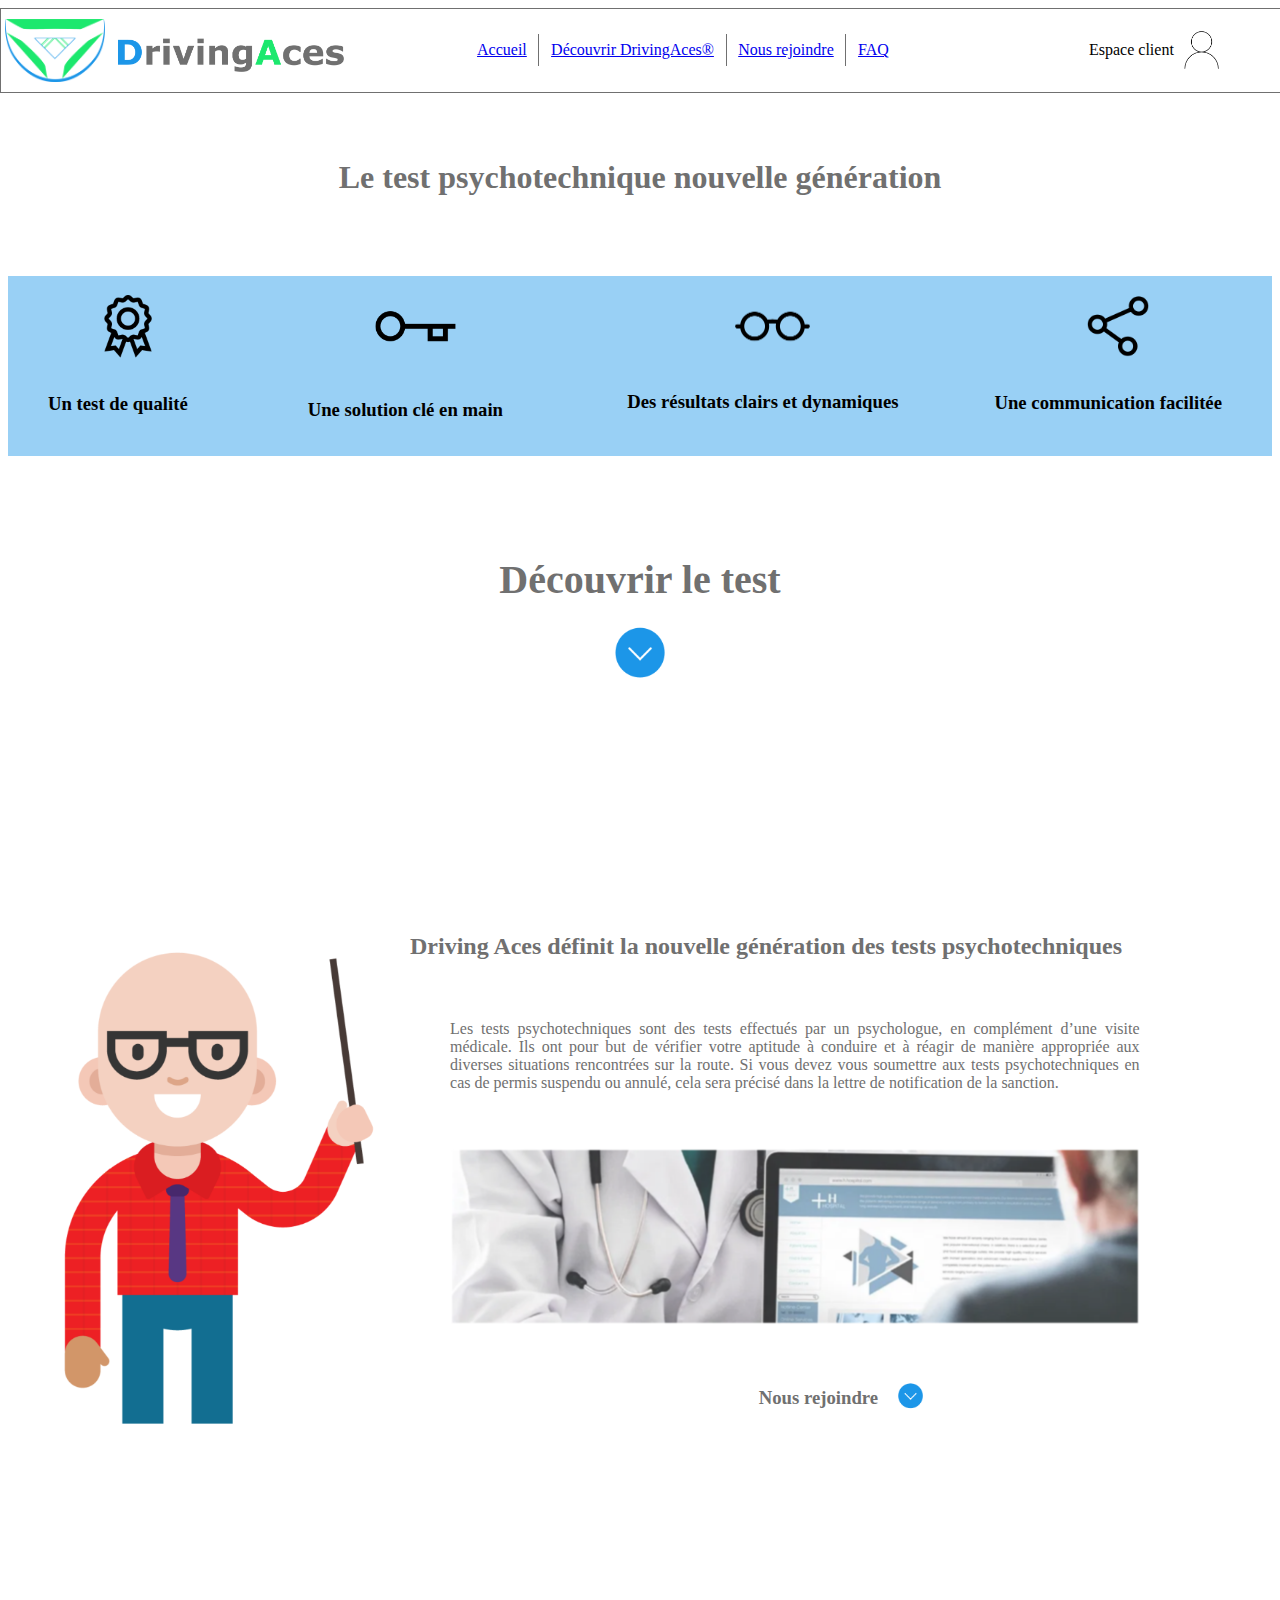
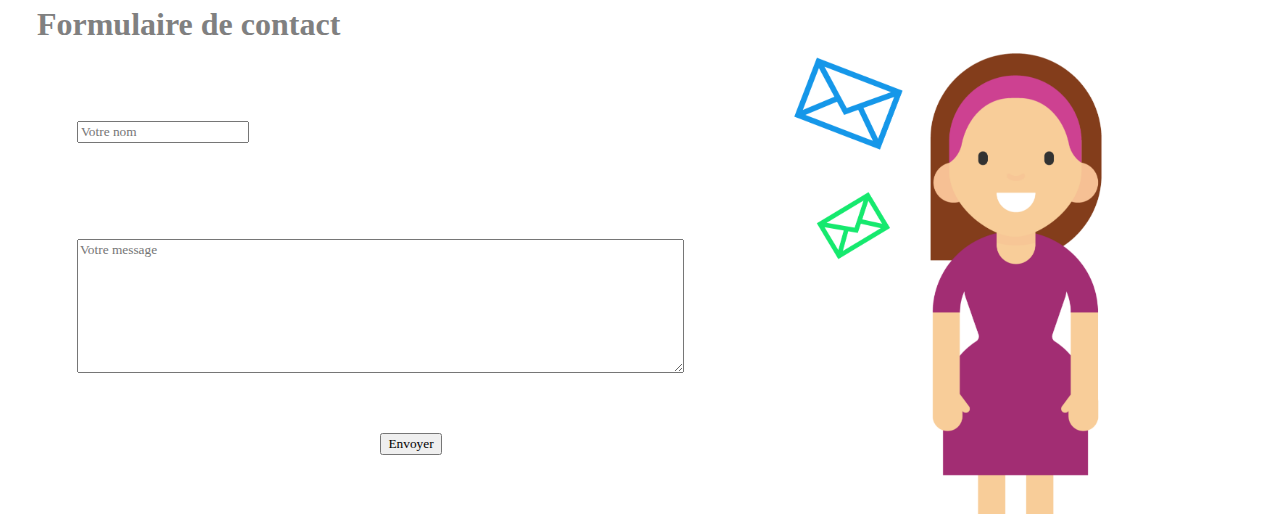
<file: index.html>
<!DOCTYPE html>
<html lang="fr" dir="ltr">

<head>
  <meta charset="utf-8">
  <title>Page d'accueil</title>
  <link rel="stylesheet" href="stylesheets/style_header.css">
  <link rel="stylesheet" href="stylesheets/style_accueil.css">
</head>


<body>
  <header>
    <div id="logo">
      <img src="img/logo_produit.png" alt="Logo Produit" width="100px">
      <img class="padding_menu" src="img/DrivingAces.png" alt="DrivingAces" width="230px">
    </div>


    <nav>
      <ul>
        <li><a href="#page_accueil">Accueil</a></li>
        <img src="img/Ligne 1.png" alt="ligne">
        <li><a href="#link_presentation">Découvrir DrivingAces®</a></li>
        <img src="img/Ligne 1.png" alt="ligne">
        <li><a href="#link_formulaire">Nous rejoindre</a></li>
        <img src="img/Ligne 1.png" alt="ligne">
        <li><a href="FAQ.html">FAQ</a></li>
      </ul>
    </nav>


    <div id="espace_client">
      Espace client
      <img class="padding_menu" src="img/user@2x.png" alt="icone_user" width="35px">
    </div>

  </header>

  <section id="page_accueil">
    <h1>Le test psychotechnique nouvelle génération</h1>

    <div class="bandeau">
      <ul>
        <li>
          <img src="img/award@2x.png" alt="icone_award" width="30%">
          <h3>Un test de qualité</h3>
        </li>
        <li>
          <img src="img/key@2x.png" alt="icone_key" width="30%">
          <h3>Une solution clé en main</h3>
        </li>
        <li>
          <img src="img/glasses@2x.png" alt="icone_glasses" width="25%">
          <h3>Des résultats clairs et dynamiques</h3>
        </li>
        <li>
          <img src="img/share@2x.png" alt="icone_share" width="25%">
          <h3>Une communication facilitée</h3>
        </li>
      </ul>
    </div>

    <h1 id="test">Découvrir le test</h1>
    <a href="#link_presentation"><img src="img/suivant@2x.png" alt="icone_suivant" height="80px"></a>
  </section>

  <div id="link_presentation" class="separation">

  </div>

  <section id="presentation">
    <div class="">
      <img class="personnage" src="img/personnage3@2x.png" alt="personnage3">
    </div>

    <div class="texte">
      <h2>Driving Aces définit la nouvelle génération des tests psychotechniques</h2>
      <p>
        Les tests psychotechniques sont des tests effectués par un psychologue, en complément d’une visite médicale. Ils ont pour but de vérifier votre aptitude à conduire et à réagir de manière appropriée aux diverses situations rencontrées sur la
        route. Si vous devez vous soumettre aux tests psychotechniques en cas de permis suspendu ou annulé, cela sera précisé dans la lettre de notification de la sanction.

      </p>
      <img id="discover" src="img/img_decouvrir@2x.png" alt="image_decouvrir">
      <div class="nous_rejoindre">
        <h3>Nous rejoindre</h3>
        <a href="#link_formulaire"><img src="img/suivant@2x.png" alt="icone_suivant_2" height="40px"></a>
      </div>
    </div>
  </section>

  <div id="link_formulaire" class="separation">

  </div>

  <section id="formulaire">
    <div class="colonne">
      <h1 class="formulaire">Formulaire de contact</h1>
      <form class="" action="php/traitement.php" method="post">
        <p><input type="text" name="nom" value="" placeholder="Votre nom" required></p>
        <p><textarea name="message" rows="8" cols="80" placeholder="Votre message" required></textarea> </p>
        <input id="envoyer" type="submit" name="Envoyer" value="Envoyer">
      </form>
    </div>
    <div class="">
      <img class="personnage" src="img/personnage_formulaire@2x.png" alt="personnage_formulaire">
    </div>


  </section>

  </section>

  <div id="">

  </div>


</body>

</html>
</file>
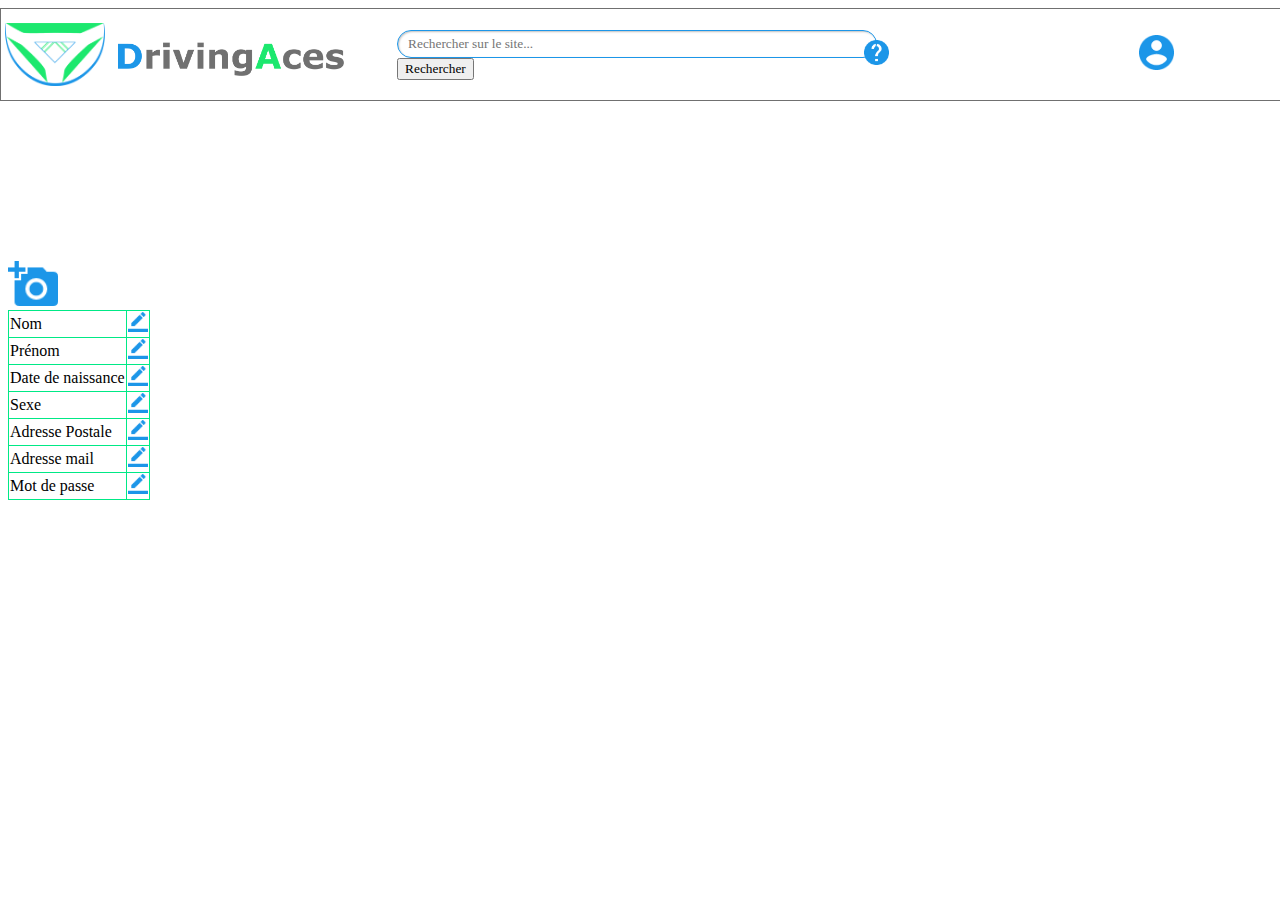
<file: espaceclient.html>
<!DOCTYPE html>
<html lang="en" dir="ltr">
<head>
  <meta charset="utf-8">
  <title>Mon profil</title>
  <link rel="stylesheet" href="stylesheets/style_header.css">
  <link rel="stylesheet" href="stylesheets/style_accueil.css">
  <link rel="stylesheet" href="stylesheets/style_profil.css">

</head>
<body>
  <header>
    <div id="logo">
      <img src="img/logo_produit.png" alt="Logo Produit" width="100px">
      <img class="padding_menu" src="img/DrivingAces.png" alt="DrivingAces" width="230px">
    </div>


    <div id="searchbar">
      <input type="search" placeholder="Rechercher sur le site..."/>
      <input id="search-btn" type="submit" value="Rechercher" />
    </div>
    <div class="help">
      <img src="img/help.png" alt="Help" width="25px">
    </div>


    <div id="espace_client">
        <nav>
          <ul>
            <li> <img class="padding_menu" src="img/account.png" alt="icone_user" width="35px">
              <ul class=menu>
                <li>Mon profil</li>
                <li>Mes tests</li>
                <li>Service client</li>
                <li>Devenir administrateur</li>
              </ul>
            </li>
          </ul>


      </nav>

    </div>

  </header>
  <section>
    <div id="photoprofil">
      <img class="photo_profil" src="img/add_a_photo.png" alt="icone_pp" width="50px">
    </div>

    <div id="tableau">
      <table>
        <tr>
          <td>Nom</td>
          <td> <img class="modif" src="img/change.png" alt="icone_modif" width="20px"> </td>
        </tr>
        <tr>
          <td>Prénom</td>
          <td> <img class="modif" src="img/change.png" alt="icone_modif" width="20px"> </td>
        </tr>
        <tr>
          <td>Date de naissance</td>
          <td> <img class="modif" src="img/change.png" alt="icone_modif" width="20px"> </td>
        </tr>
        <tr>
          <td>Sexe</td>
          <td> <img class="modif" src="img/change.png" alt="icone_modif" width="20px"> </td>
        </tr>
        <tr>
          <td>Adresse Postale</td>
          <td> <img class="modif" src="img/change.png" alt="icone_modif" width="20px"> </td>
        </tr>
        <tr>
          <td>Adresse mail</td>
          <td> <img class="modif" src="img/change.png" alt="icone_modif" width="20px"> </td>
        </tr>
        <tr>
          <td>Mot de passe</td>
          <td> <img class="modif" src="img/change.png" alt="icone_modif" width="20px"> </td>
        </tr>

      </table>
    </div>

  </section>

</body>
</html>
</file>
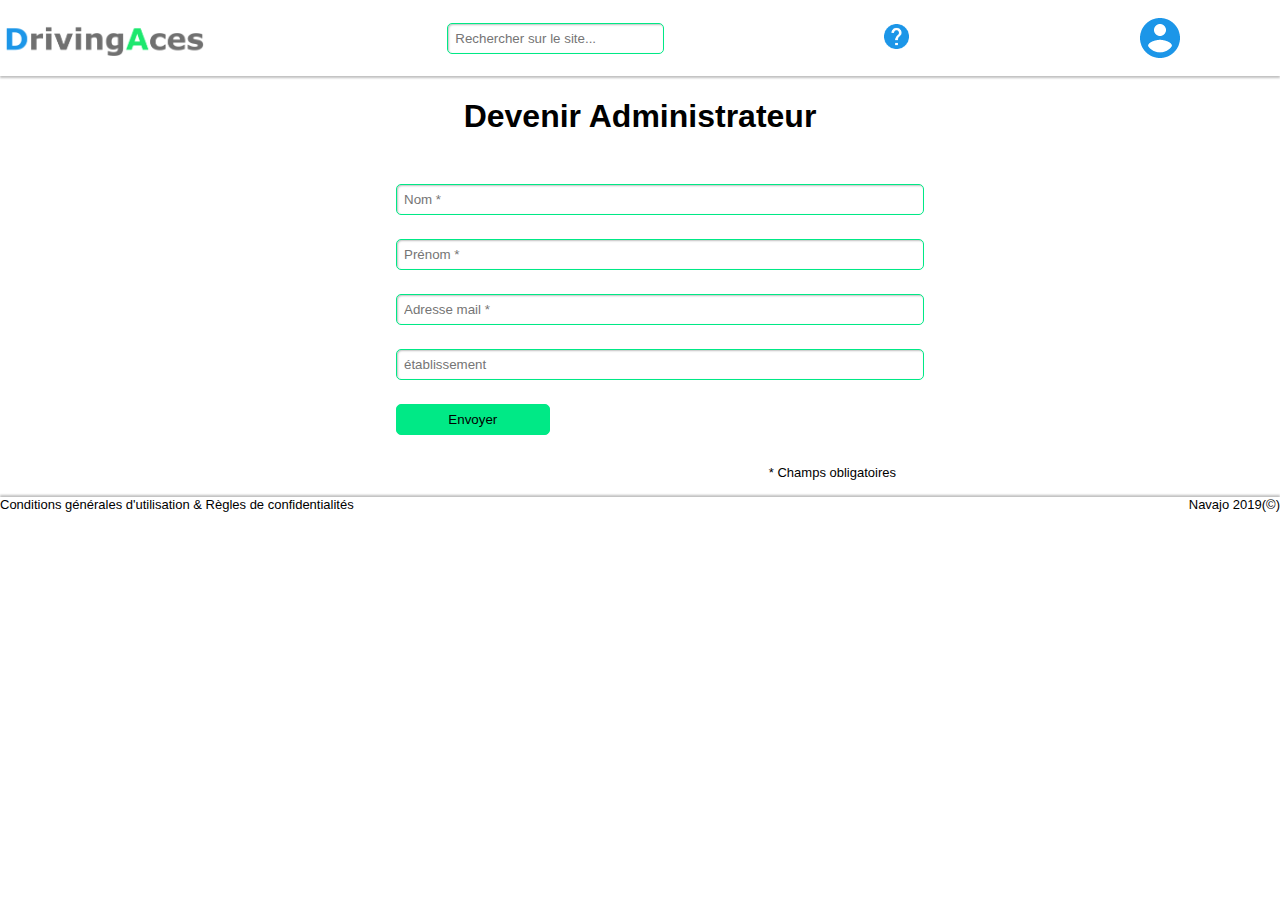
<file: view/Admin.html>
<!DOCTYPE html>
<html lang="fr" dir="ltr">
  <head>
    <meta charset="utf-8">
    <title>Devenir Administrateur</title>
    <link rel="stylesheet" href="stylesheets/style_Admin.css">
    <link rel="stylesheet" href="stylesheets/style_header.css">

  </head>
  <body>
    <header>
      <div id="logo" >
        <img src="img/DrivingAces.png" alt="DrivingAces" width="200">
      </div>

      <div id="searchbar">
        <input type="search" placeholder="Rechercher sur le site..."/>
      </div>

      <div id="help">
        <a href="FAQ.html"><img src="img/help.png" alt="help" width="25px" title="Besoin d'aide ? FAQ"></a>
      </div>

      <div id=profil>
        <img src="img/account.png" alt="profil">
      </div>
    </header>

    <h1>Devenir Administrateur</h1>

    <section>
      <form action="send_email.php" method="post">

        <p class="marge">
            <input type="text" id="nom" name="nom" placeholder="Nom *" />
            <input type="text" id="prénom" name="nom" placeholder="Prénom *"/>
            <input type="text" id="email" name="email" placeholder="Adresse mail *"/>
            <input type="text" id="établissement" name="établissement" placeholder="établissement" />
            <input type="submit" name="envoye" value="Envoyer" />
            <font size="2"> <p style="text-align: right"> * Champs obligatoires </p> </font>
        </p>
      </form>
    </section>

    <footer>
      <a href="GCU.html"> Conditions générales d'utilisation & Règles de confidentialités </a>
      Navajo 2019(©)
    </footer>

  </body>
</html>
</file>
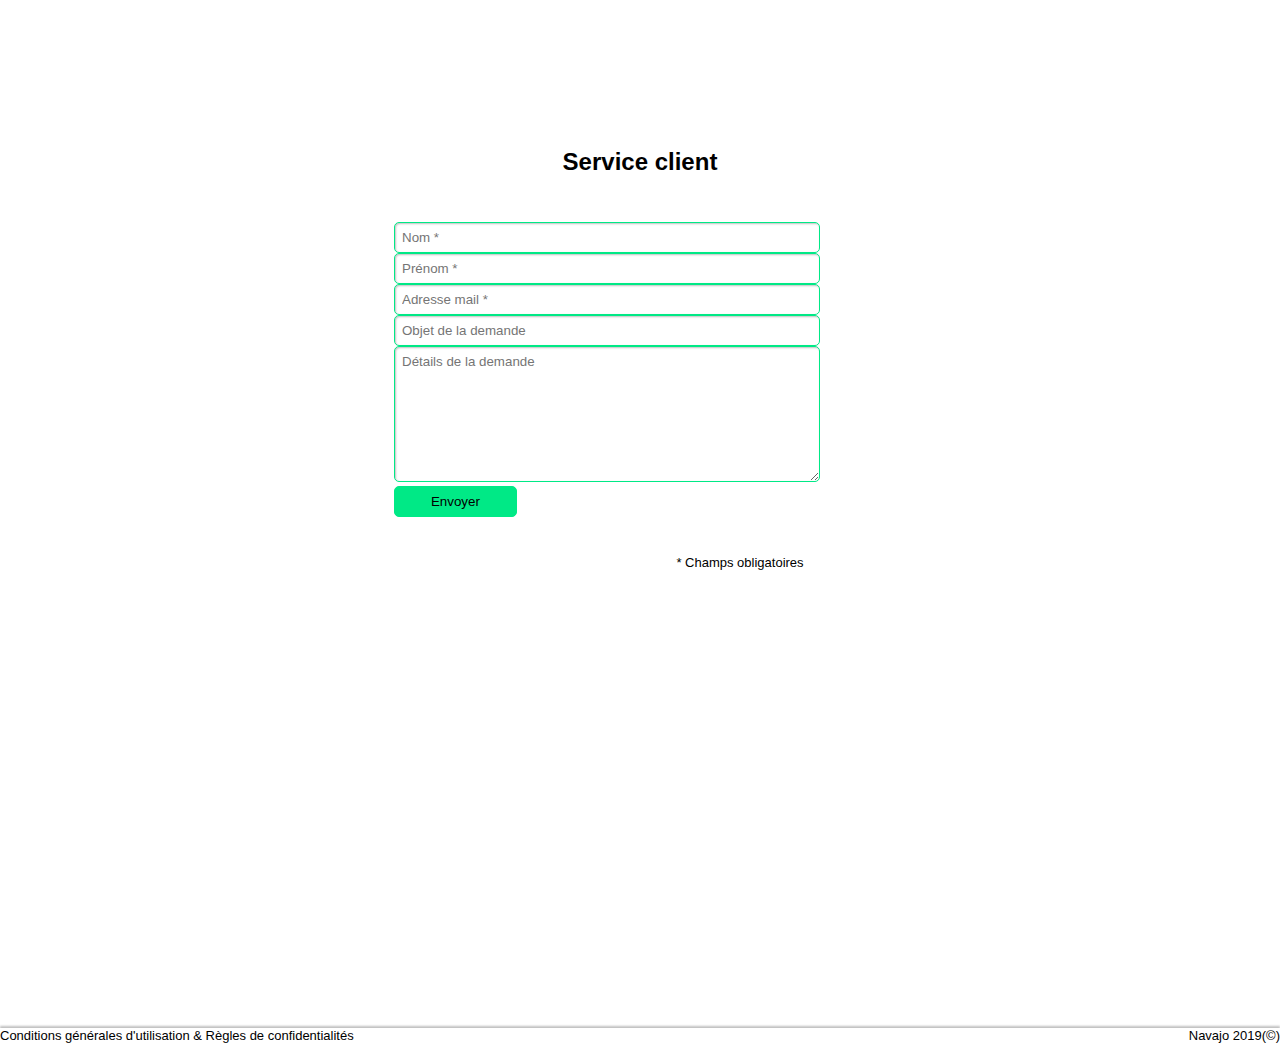
<file: view/Service_client.html>
<!DOCTYPE html>
<html lang="en" dir="ltr">
  <head>
    <meta charset="utf-8">
    <title>Service Client</title>
    <link rel="stylesheet" href="stylesheets/style_header.css">
    <link rel="stylesheet" href="stylesheets/style_accueil.css">
    <link rel="stylesheet" href="stylesheets/style_service_client.css">
  </head>
  <body>

<?php require './view/header_user.php'?>

    <section>
      <h2>Service client</h2>
      <form action="send_email.php" method="post">

        <p class="marge">
            <input type="text" id="nom" name="nom" placeholder="Nom *" />
            <input type="text" id="prénom" name="nom" placeholder="Prénom *"/>
            <input type="text" id="email" name="email" placeholder="Adresse mail *"/>
            <input type="text" id="sujet" name="sujet" placeholder="Objet de la demande" />
            <textarea id="message" name="message" cols="40" rows="8" placeholder="Détails de la demande"></textarea>
            <input type="submit" name="envoye" value="Envoyer" />
            <font size="2"> <p style="text-align: right"> * Champs obligatoires </p> </font>
        </p>
      </form>
    </section>
    <footer>
      <a href="GCU.html"> Conditions générales d'utilisation & Règles de confidentialités </a>
      Navajo 2019(©)
    </footer>
  </body>
</html>
</file>
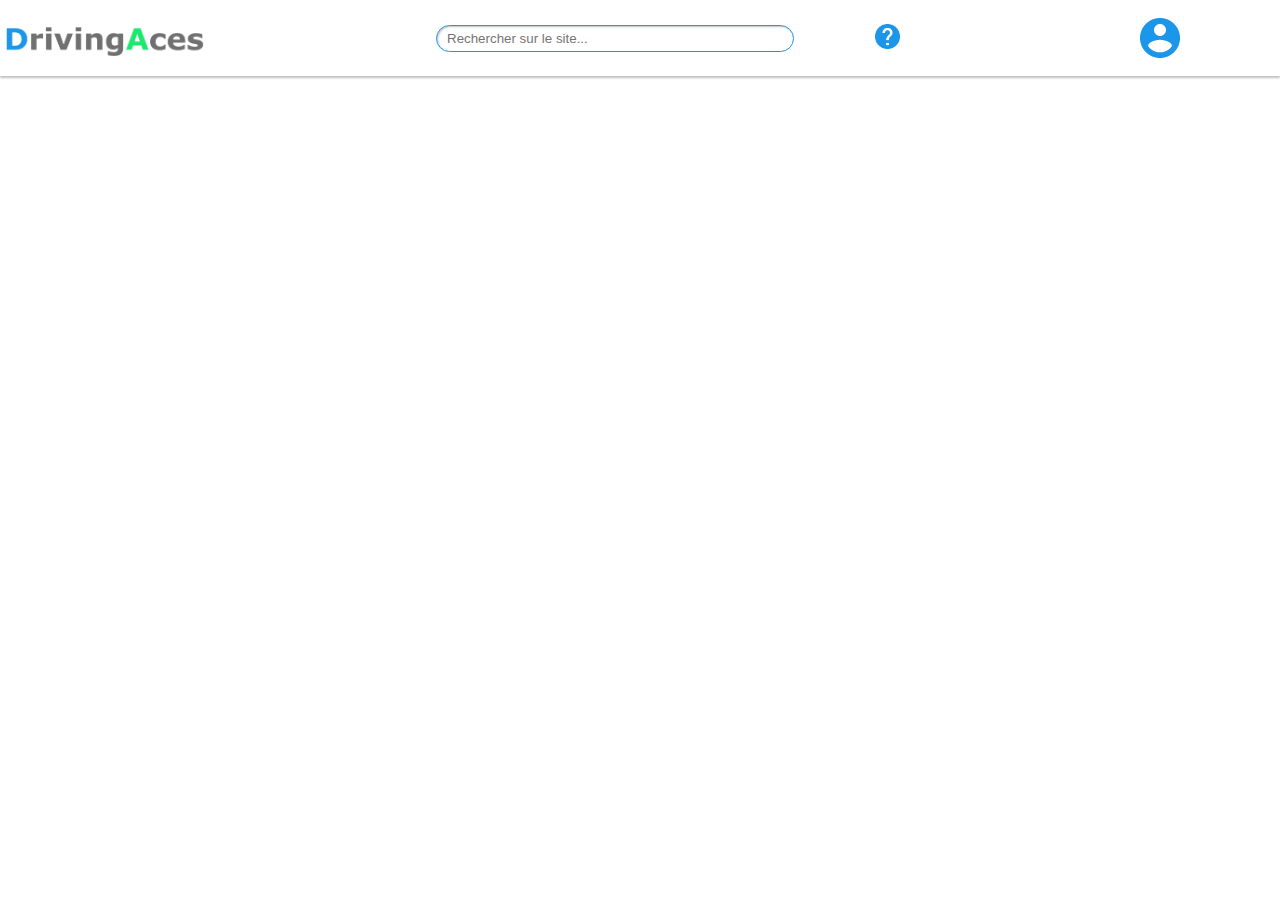
<file: php/www/view/Admin.html>
<!DOCTYPE html>
<html lang="fr" dir="ltr">
  <head>
    <meta charset="utf-8">
    <title>Devenir Administrateur</title>
    <link rel="stylesheet" href="stylesheets/style_Admin.css">
    <link rel="stylesheet" href="stylesheets/style_header.css">

  </head>
  <body>
    <header>
      <div id="logo" >
        <img src="img/DrivingAces.png" alt="DrivingAces" width="200">
      </div>

      <div id="searchbar">
        <input type="search" placeholder="Rechercher sur le site..."/>
      </div>

      <div id="help">
        <a href="FAQ.html"><img src="img/help.png" alt="help" width="25px" title="Besoin d'aide ? FAQ"></a>
      </div>

      <div id=profil>
        <img src="img/account.png" alt="profil">
      </div>

      </div>
    </header>
  </body>
</html>
</file>
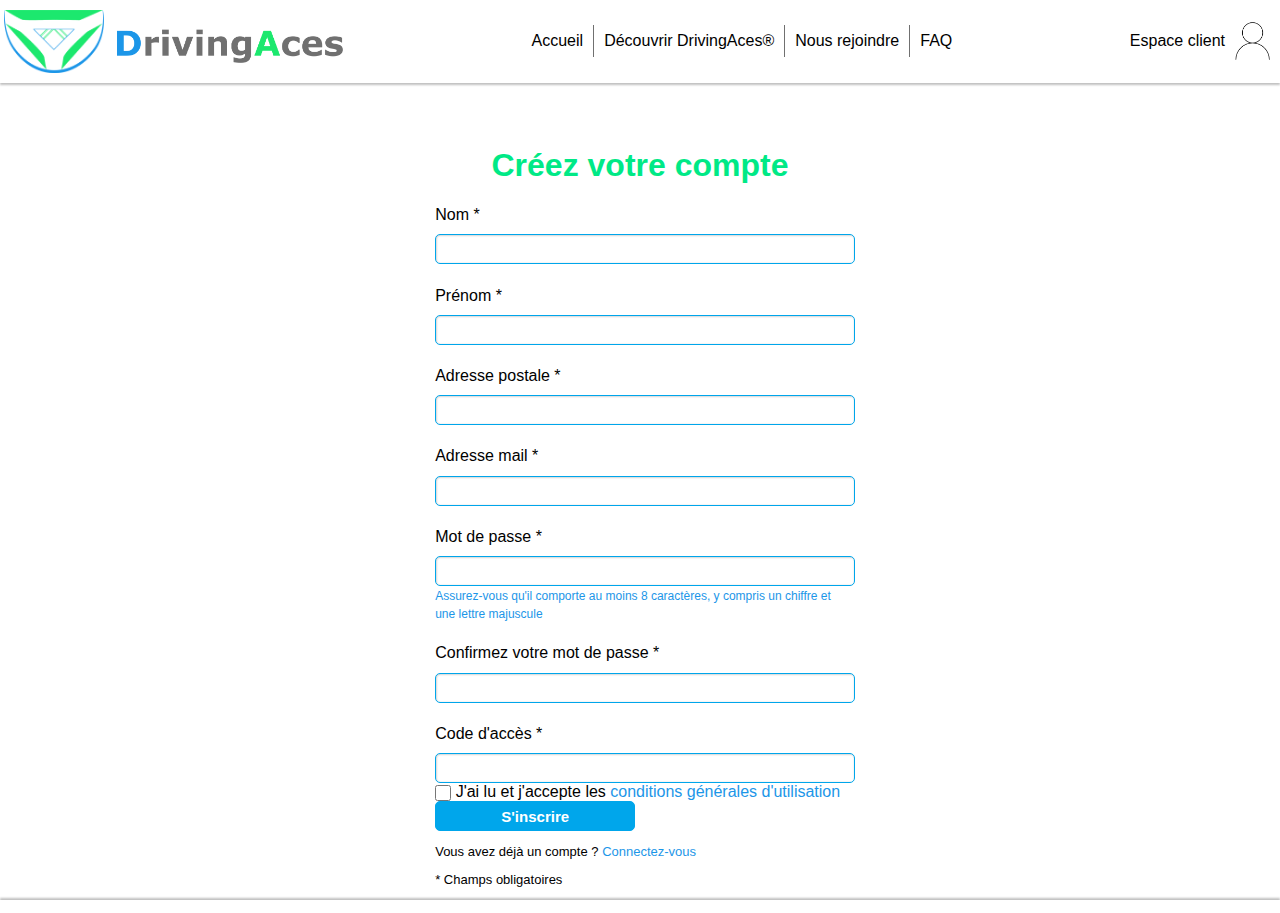
<file: php/www/view/Inscription.html>
<!DOCTYPE html>
<html lang="en" dir="ltr">

<head>
  <meta charset="utf-8">
  <title>Inscription</title>
  <link rel="stylesheet" href="/view/stylesheets/style_inscription.css">
  <link rel="stylesheet" href="/view/stylesheets/style_header.css">

</head>

<body>
  <header>
    <div id="logo">
      <img src="/img/logo_produit.png" alt="Logo Produit" width="100px">
      <img class="padding_menu" src="/img/DrivingAces.png" alt="DrivingAces" width="230px">
    </div>


    <nav>
      <ul>
        <li><a href="#page_accueil">Accueil</a></li>
        <img src="/img/Ligne 1.png" alt="ligne">
        <li>Découvrir DrivingAces®</li>
        <img src="/img/Ligne 1.png" alt="ligne">
        <li>Nous rejoindre</li>
        <img src="/img/Ligne 1.png" alt="ligne">
        <li>FAQ</li>
      </ul>
    </nav>


    <div id="espace_client">
      Espace client
      <img class="padding_menu" src="/img/user@2x.png" alt="icone_user" width="35px">
    </div>

  </header>

  <section>
    <h1> Créez votre compte </h1>

    <form method="post" action="/index.php/user/inscription">

      <label for="name">Nom *</label>
      <input type="text" name="name" id="name" autofocus required />

      <label for="first_name">Prénom *</label>
      <input type="text" name="first_name" id="first_name" required />

      <label for="adress">Adresse postale *</label>
      <input type="text" name="adress" id="adress" required />

      <label for="mail">Adresse mail *</label>
      <input type="email" name="mail" id="mail" required />

      <label for="password">Mot de passe *</label>
      <input type="password" name="password" id="password" required /></br>
      <span class="remarque">Assurez-vous qu'il comporte au moins 8 caractères, y compris un chiffre et une lettre majuscule</span>

      <label for="password_check">Confirmez votre mot de passe *</label>
      <input type="password" name="password_check" id="password_check" required />

      <label for="access_code">Code d'accès *</label>
      <input type="text" name="access_code" id="access_code" required /></br>

      <input type="checkbox" name="conditions" id="conditions" required />
      <label for="conditions" class=inline>J'ai lu et j'accepte les <a href="GCU.html">conditions générales d'utilisation</a> </label>

      <input type="submit" value="S'inscrire" /></br>


      <font size=2>
        <p> Vous avez déjà un compte ? <a href="Connexion.html">Connectez-vous</a> </p>

        <p> * Champs obligatoires </p>
      </font>


    </form>
  </section>
  <footer>
  </footer>

</body>

</html>
</file>
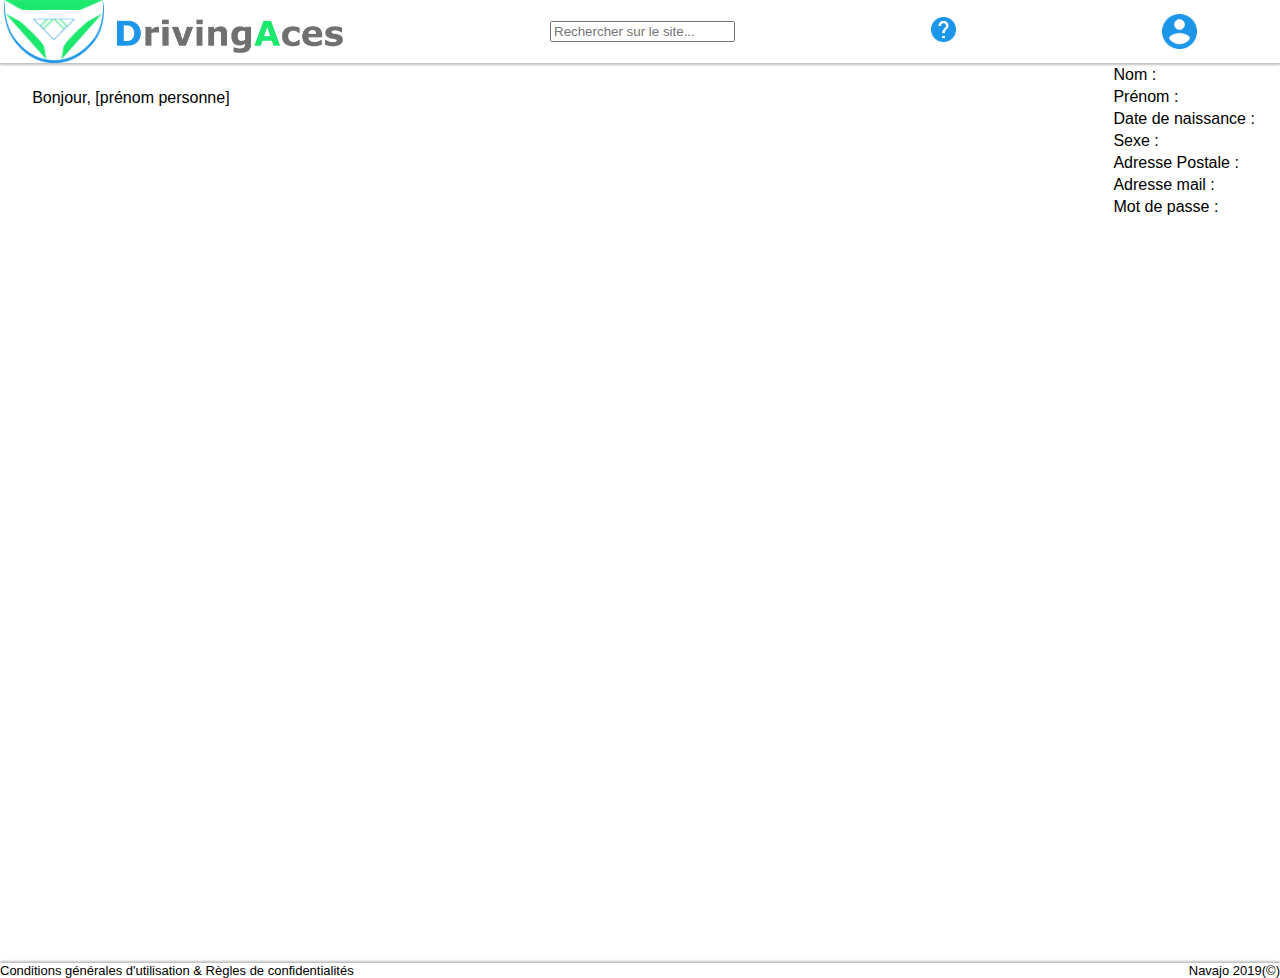
<file: php/www/view/Profil.html>
<!DOCTYPE html>
<html lang="en" dir="ltr">
<head>
  <meta charset="utf-8">
  <title>Mon profil</title>
  <link rel="stylesheet" href="/view/stylesheets/style_header.css">
  <link rel="stylesheet" href="/view/stylesheets/style_accueil.css">
  <link rel="stylesheet" href="/view/stylesheets/style_profil.css">

</head>
<body>
  <header>
    <div id="logo">
    <img src="/view/img/logo_produit.png" alt="Logo Produit" width="100px">
      <img class="padding_menu" src="/view/img/DrivingAces.png" alt="DrivingAces" width="230px">
    </div>


    <div id="searchbar">
      <input type="search" placeholder="Rechercher sur le site..."/>
    </div>
    <div class="help">
      <a href="FAQ.html"><img src="/view/img/help.png" alt="Help" width="25px" title="Besoin d'aide ? FAQ"></a>
    </div>


    <div id="profil">
     <img class="padding_menu" src="/view/img/account.png" alt="icone_user" width="35px">
    </div>

  </header>
  <section>
    <p>Bonjour, [prénom personne]</p>

    <div id="tableau">
      <table>
        <tr>
          <td>Nom :</td>

        </tr>
        <tr>
          <td>Prénom :</td>
        </tr>
        <tr>
          <td>Date de naissance :</td>
        </tr>
        <tr>
          <td>Sexe :</td>
        </tr>
        <tr>
          <td>Adresse Postale :</td>
        </tr>
        <tr>
          <td>Adresse mail :</td>
        </tr>
        <tr>
          <td>Mot de passe :</td>

        </tr>

      </table>
    </div>

  </section>
  <footer>
    <a href="GCU.html"> Conditions générales d'utilisation & Règles de confidentialités </a>
    Navajo 2019(©)
  </footer>

</body>
</html>
</file>
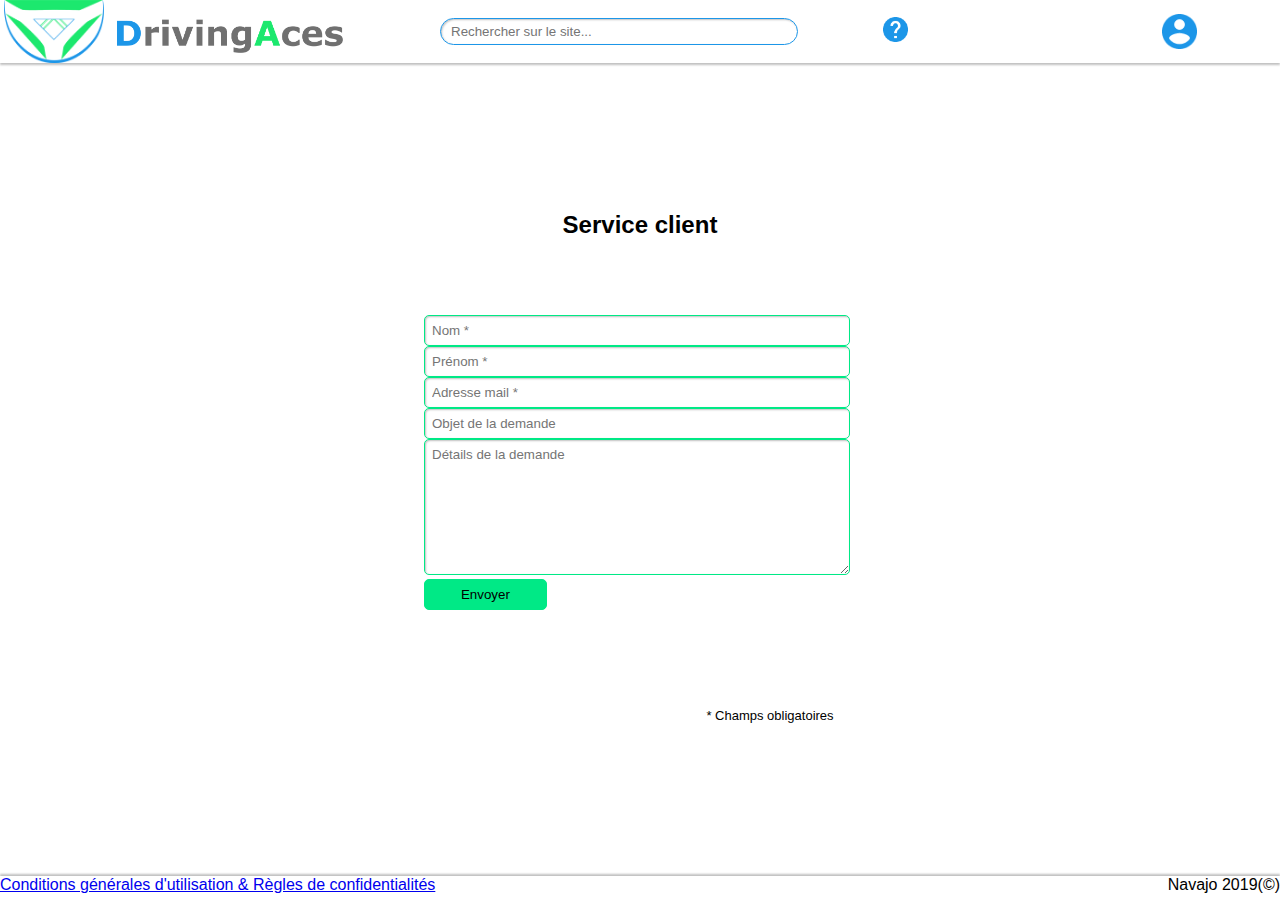
<file: php/www/view/Service_client.html>
<!DOCTYPE html>
<html lang="en" dir="ltr">
  <head>
    <meta charset="utf-8">
    <title>Service Client</title>
    <link rel="stylesheet" href="stylesheets/style_header.css">
    <link rel="stylesheet" href="stylesheets/style_accueil.css">
    <link rel="stylesheet" href="stylesheets/style_service_client.css">
  </head>
  <body>
    <header>
      <div id="logo">
      <img src="img/logo_produit.png" alt="Logo Produit" width="100px">
        <img class="padding_menu" src="img/DrivingAces.png" alt="DrivingAces" width="230px">
      </div>


      <div id="searchbar">
        <input type="search" placeholder="Rechercher sur le site..."/>
      </div>
      <div class="help">
        <a href="FAQ.html"><img src="img/help.png" alt="Help" width="25px" title="Besoin d'aide ? FAQ"></a>
      </div>


      <div id="profil">
       <img class="padding_menu" src="img/account.png" alt="icone_user" width="35px">
      </div>

    </header>

    <section>
      <h2>Service client</h2>
      <form action="send_email.php" method="post">

        <p class="marge">
            <input type="text" id="nom" name="nom" placeholder="Nom *" />
            <input type="text" id="prénom" name="nom" placeholder="Prénom *"/>
            <input type="text" id="email" name="email" placeholder="Adresse mail *"/>
            <input type="text" id="sujet" name="sujet" placeholder="Objet de la demande" />
            <textarea id="message" name="message" cols="40" rows="8" placeholder="Détails de la demande"></textarea>
            <input type="submit" name="envoye" value="Envoyer" />
            <font size="2"> <p style="text-align: right"> * Champs obligatoires </p> </font>
        </p>
      </form>
    </section>
    <footer>
      <a href="GCU.html"> Conditions générales d'utilisation & Règles de confidentialités </a>
      Navajo 2019(©)
    </footer>
  </body>
</html>
</file>
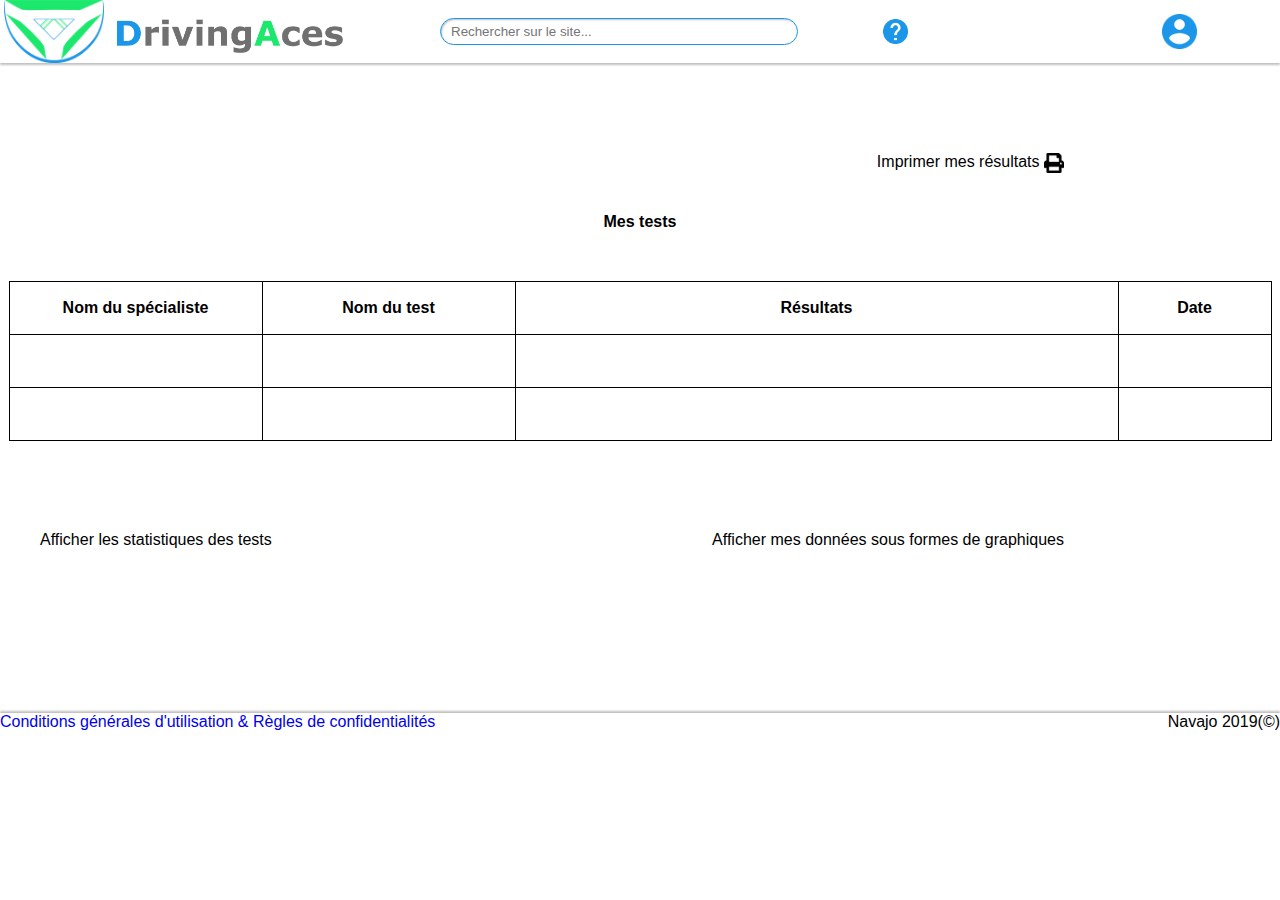
<file: php/www/view/Tests.html>
<!DOCTYPE html>
<html lang="en" dir="ltr">
<head>
  <meta charset="utf-8">
  <title>Mes tests</title>
  <link rel="stylesheet" href="stylesheets/style_header.css">
  <link rel="stylesheet" href="stylesheets/style_accueil.css">
  <link rel="stylesheet" href="stylesheets/style_test.css">

</head>
<body>
  <header>
    <div id="logo">
    <img src="img/logo_produit.png" alt="Logo Produit" width="100px">
      <img class="padding_menu" src="img/DrivingAces.png" alt="DrivingAces" width="230px">
    </div>


    <div id="searchbar">
      <input type="search" placeholder="Rechercher sur le site..."/>
    </div>
    <div class="help">
      <a href="FAQ.html"><img src="img/help.png" alt="Help" width="25px" title="Besoin d'aide ? FAQ"></a>
    </div>


    <div id="profil">
     <a href="Profil.html"><img class="padding_menu" src="img/account.png" alt="icone_user" width="35px"></a>
    </div>

  </header>
  <section>
    <p> Imprimer mes résultats <img src="img/print.png" alt="Print" width="20px" title="Imprimer"> </p>

    <table>
      <caption> Mes tests </caption>
      <tr>
        <th width="250px">Nom du spécialiste </th>
        <th width="250px">Nom du test </th>
        <th width="600px">Résultats </th>
        <th width="150px">Date </th>
      </tr>
      <tr>
        <td></td>
        <td></td>
        <td></td>
        <td></td>
      </tr>
      <tr>
        <td></td>
        <td></td>
        <td></td>
        <td></td>
      </tr>

    </table>
    <p>
      <font style="float:right">Afficher mes données sous formes de graphiques</font>
      <font style="float:left">Afficher les statistiques des tests</font>
    </p>

  </section>
  <footer>
    <a href="GCU.html" style="text-decoration: none"> Conditions générales d'utilisation & Règles de confidentialités </a>
    Navajo 2019(©)
  </footer>

</body>

</html>
</file>
<file: stylesheets/style_header.css>
* {
  font-family: Verdana;
}


#logo{
  display: flex;
  flex-direction: row;
  align-items: baseline;
  width: 15%;
  padding-left: 4px;
}
.header_left{
  align-content: flex-start;
}

.padding_menu{
  padding: 10px;
}

nav ul{
  display: flex;
  list-style-type: none;
  justify-content: space-between;
  align-items: center;
  width: 100%;
}

header{
  position: fixed;
  width: 100%;
  left: 0;
  right: 0;
  display: flex;
  flex-wrap: wrap;
  align-items: center;
  justify-content: space-between;
  border: solid;
  border-color: #707070;
  border-width: 1px;
  background-color: white;
}

h3 {
  font-style: normal;
}

#espace_client{
  display: flex;
  align-items: center;
  width: 15%;
}
</file>
<file: stylesheets/style_accueil.css>
body{

}

#page_accueil{
  color: #707070;
  padding-top: 130px;
  text-align: center;
}

#presentation{
  max-height: 800px;
  width: 100%;
  color: #707070;
  display: flex;
  align-items: flex-end;

}

#titre{
  display: block;
  margin-left: auto;
  margin-right: auto;
  width: 40%;
}

#test{
  margin-top: 100px;
  font-size: 2.5em;
  margin-bottom: 10px;
}

section{
  margin: auto;
  min-height: 600px;
}

.bandeau{
  margin-top: 80px;
  height: 180px;
  background-color: #99D0F5;
}

ul{
  text-align: center;
  list-style-type: none;
  color: black;
  display: flex;
  justify-content: space-between;
  align-items: center;
  margin-right: 30px;
}

.personnage{
  height: 500px;
  flex: 2;
  width: auto;
}

.text{
  display: flex;
  flex-direction: column;
  justify-content: center;
  align-items: center;
}

h1{
  font-size: 2em;
}

#discover{
  width: 80%;
  padding-left: 40px;
}

p{
  justify-content: center;
  padding: 40px;
  width: 80%;
  text-align: justify;
}

.nous_rejoindre{
  display: flex;
  justify-content: center;
  align-items: center;
  margin-top: 40px;
}

h3{
  padding-right: 20px;
}

.separation{
  width: 100%;
  height: 90px;
  border-color: white;
}

h1.formulaire{
  color:grey;
}

#formulaire{
  display: flex;
  justify-content: space-around;
  align-items: flex-end;
}

.colonne{
  display: flex;
  flex-direction: column;
  margin-bottom: 5%;
}

#envoyer{
  margin-left: 50%;
}
</file>
<file: stylesheets/style_profil.css>
section{
  padding-top: 20%
}
.tableau{

}
table,
td{
    border-collapse: collapse;
    border: 1px solid;
    border-color: #00E986;
}

input[type =search]{
  padding: 5px 10px 5px 10px;
  border:1px solid #1C96E8;
  border-radius:100px;
  width:180%;
  box-shadow:1px 1px 2px #C0C0C0 inset;
  margin: 0
}

nav > ul > li {
  float: left;
  position relative;

}
nav > ul > li ::after{
  content:"";
  display:block;
  clear:both;
}

.menu{
  display: none;
}

nav li:hover .menu{
  display: inline-block;
  top:100%;
  padding: 0px;
  left: 0px;
  z-index: 1000;
  text-align: left;
}

.menu li {
  border-bottom: 1px solid #1C96E8;
}
</file>
<file: view/stylesheets/style_Admin.css>
#logo
{
  padding-bottom:20px;
  margin: 20px 0 0 0px;
}

#profil
{
  margin-right: 12px;
}

h1
{
  text-align: center;
}

form {
  display: block;
  margin-left: 30%;
  margin-right: 30%;
  align-content: center;
  text-align: left;
}

input, textarea {
 padding:7px;
 border:1px solid  #00E986;
 border-radius:5px;
 width:100%;
 box-shadow:1px 1px 2px #C0C0C0 inset;
 outline-style: none;
 margin:12px;

}
input[type =submit]{
  width:30%;
  align: right;
  background-color: #00E986;
  box-shadow: none;
  margin-top: 12px;
}
</file>
<file: view/stylesheets/style_header.css>
/* style header */
* {
  font-family: Arial;
}
body{
  margin: 0;
}
#logo{
  display: flex;
  flex-direction: row;
  align-items: baseline;
  padding-left: 4px;
}
.header_left{
  align-content: flex-start;
}
.padding_menu{
  padding: 10px;
}
nav ul{
  padding-left: 0;
  display: flex;
  list-style-type: none;
  justify-content: space-between;
  align-items: center;
}
nav ul li {
  margin: 10px;
}
nav {
  display: block;
}
header{
  width: 100%;
  left: 0;
  right: 0;
  display: flex;
  align-items: center;
  justify-content: space-between;
  background-color: white;
  box-shadow:0px 2px 2px #C0C0C0;
  flex-wrap: wrap;
}
#espace_client{
  display: flex;
  flex-direction: row;
  align-items: center;
}
h3 {
  font-style: normal;
}
#profil{
  display: flex;
  align-items: center;
  width: 10%;
}
a {
  text-decoration: none;
  color:  black;
}

/* style footer */

footer {
  position: absolute;
  height: 13px;
  left: 0;
  right: 0;
  display: flex;
  justify-content: space-between;
  background-color: white;
  box-shadow:0px -2px 2px #C0C0C0;
  font-size: 13px;
}

.right{
  display: flex;
  justify-content: right;
}

/* style header admin and user */

.profil_btn {
  padding: 10px;
  border: none;
  margin: auto;
  background: none;
  cursor: pointer;
}

.profil_admin {
  position: relative;
  display: flex;
  align-items: baseline;
  margin-right: 10px;
}

.profil_content {
  display: none;
  margin-top: 50px;
  position: absolute;
  background-color: #ffffff;
  width: 166px;
  box-shadow: 0px 0px 6px 0px rgba(0,0,0,0.2);

}
.profil_content img {
  vertical-align: middle;
  padding: 4px;
}

.profil_content a {
  color: black;
  padding: 5px 4px;
  text-decoration: none;
  display: block;
}

.profil_content a:hover {background-color: #f9f9f9;}

.profil_admin:hover .profil_content {display: block;}

strong {
  color: #00E986;
}

a{
  text-decoration: none;
}
a:hover{
  font-weight: bold;
  color: #00E986;
}

@media only screen and (max-width: 1100px) {
  header{
    display: flex;
    flex-direction: column;
    align-items: center;
  }
  nav {
    display: block;
    width: fit-content;
  }
  .padding_menu{
    padding: 0;
    padding-left: 10px;
  }
}
</file>
<file: view/stylesheets/style_accueil.css>
body{
  height: 100%;
  margin: 0;
  overflow: hidden;
}

.wraper{
  display: flex;
  color: #707070;
  justify-content: space-around;
}

#page_accueil{
  color: #707070;
  text-align: center;
}


#titre{
  display: block;
  margin-left: auto;
  margin-right: auto;
  width: 40%;
}

#test{
  font-size: 2.5em;
  margin-bottom: 1px;
  margin-top: 50px;
}

section{
  height: 100vh;
  min-height: 600px;
  overflow: auto;
}

.bandeau{
  margin-top: 80px;
  background-color: #99D0F5;
}

.bandeau ul{
  text-align: center;
  list-style-type: none;
  color: black;
  display: flex;
  justify-content: space-between;
  align-items: center;
  margin-right: 30px;
}

.personnage{
  height: 500px;
  flex: 2;
  width: auto;
}

.text{
  display: flex;
  flex-direction: column;
  justify-content: center;
  align-items: center;
}

h1{
  padding-top: 5vh;
  font-size: 2em;
}

#discover{
  width: 80%;
  padding-left: 40px;
}

p{
  padding: 10px;
  width: 80%;
  text-align: justify;
}

.nous_rejoindre{
  display: flex;
  justify-content: center;
  align-items: center;
  margin-top: 40px;
}

h3{
  padding-right: 20px;
}

.separation{
  width: 100%;
  height: 90px;
  border-color: white;
}

h1.formulaire{
  color:grey;
}


.colonne{
  margin-bottom: 5%;
  left: 0;
}

#envoyer{
  margin-left: 50%;
}

@media only screen and (max-width: 850px) {
  .bandeau ul{
    flex-direction: column;
  }

  .column_responsive{
    width: 100%;
  }
}

@media only screen and (max-width: 1100px) {
  .wraper{
    flex-direction: column;
    justify-content: center;
    align-items: center;
  }
  .colonne{
    margin-left: 0;
  }
  .personnage{
    display: none;
  }
}
</file>
<file: view/stylesheets/style_service_client.css>
section{
  padding-top: 10%;
}
h2 {
  text-align: center;
}

form {
  display: block;
  margin-left: 30%;
  margin-right: 30%;
  align-content: center;
  text-align: left;

}
input, textarea {
 padding:7px;
 border:1px solid  #00E986;
 border-radius:5px;
 width:100%;
 box-shadow:1px 1px 2px #C0C0C0 inset;
 outline-style: none;

}
input[type =submit]{
  width:30%;
  align: right;
  background-color: #00E986;
  box-shadow: none;

}
.marge {

}
</file>
<file: php/www/view/stylesheets/style_Admin.css>
#logo
{
  padding-bottom:20px;
  margin: 20px 0 0 0px;
}

input[type =search]{
  padding: 5px 10px 5px 10px;
  border:1px solid #1C96E8;
  border-radius:100px;
  width:180%;
  box-shadow:1px 1px 2px #C0C0C0 inset;
  margin:0;
  outline:none;
}

#profil
{
  margin-right: 12px;
}
</file>
<file: php/www/view/stylesheets/style_header.css>
* {
  font-family: Arial;
}

body{
  margin: 0;
}
#logo{
  display: flex;
  flex-direction: row;
  align-items: baseline;
  width: 15%;
  padding-left: 4px;
}
.header_left{
  align-content: flex-start;
}

.padding_menu{
  padding: 10px;
}

nav ul{
  display: flex;
  list-style-type: none;
  justify-content: space-between;
  align-items: center;
  width: 100%;
}

header{
  
  width: 100%;
  left: 0;
  right: 0;
  display: flex;
  flex-wrap: wrap;
  align-items: center;
  justify-content: space-between;
  background-color: white;
  box-shadow:0px 2px 2px #C0C0C0;
}

h3 {
  font-style: normal;
}

#profil{
  display: flex;
  align-items: center;
  width: 10%;
}

footer {
  position: absolute;
  height: 40px;
  left: 0;
  right: 0;
  display: flex;
  justify-content: space-between;
  background-color: white;
  box-shadow:0px -2px 2px #C0C0C0;
}
</file>
<file: view/stylesheets/style_inscription.css>
section{
  padding-top: 5%;
}
form {
  display: block;
  margin-left: 34%;
  margin-right: 34%;
  align-content: center;
  text-align: left;

}
h1 {
  text-align: center;
  color: #00E986;
  margin: auto;
}
form label {
  display:block;
  text-align: left;
	margin-top: 10px;
  margin-bottom: 2%;
}

label, input{
  padding-top :3%;
  height: 20px;

}
label.inline {
  display: inline;
}
input, textarea {
 padding:4px;
 border:1px solid #00A6EB;
 border-radius:5px;
 width:100%;
 box-shadow:0.5px 0.5px 2px #C0C0C0 inset;
 outline-style: none;
}

input[type=checkbox]{
  width:16px;
  height: 16px;
  margin:0;
  position: relative;
  vertical-align: bottom;
  box-shadow: none;
  cursor:pointer;
}
span.remarque {
  color: #1C96E8;
  font-size: 12px;
}
p a {
  color: #1C96E8;
  font-size: 13px;
}
label a {
  color: #1C96E8;
}
span.conditions {
  color: #00A6EB;
}

p.error {
    text-align: center;
    color: red;
}
input[type=submit]{
  max-width: 200px;
  height: 30px;
  background-color: #00A6EB;
  box-shadow: none;
  cursor: pointer;
  font-weight: bold;
  font-size: 15px;
  color: white;

}
</file>
<file: view/stylesheets/style_profil.css>
body{
  height: 100vh;
  overflow: hidden;
}
section{
  display: flex;
  justify-content: space-around;

}
h1{
  margin-top: 8%;
  color: #00E986;
  margin-left: 10%;
}

h3 {
  margin: 10px;
}
#mon_profil {
  padding: 30px;
  margin-left: 10%;
  margin-right: 20%;
  width: 60%;
  font-weight: bold;
  height: fit-content;
  border : 2px solid;
  border-color: #1C96E8;
  box-shadow: 0px 0px 1px 1px #1C96E8;

}

.information {
  margin: 4px;
  height: 30px;
  width: 90%;
  padding-left: 10px;
  border : 0.3px solid;
  border-color: #ccc;
}
.edit_btn {
  border: none;
  float: right;
  margin: auto;
  background: none;
  cursor: pointer;
  margin: 14px;

}

.personnage{
  height: 600px;
  flex: 2;
  width: auto;
  margin-right: 10%;
}
</file>
<file: php/www/view/stylesheets/style_accueil.css>
body{

}

#page_accueil{
  color: #707070;
  padding-top: 130px;
  text-align: center;
}

#presentation{
  max-height: 800px;
  width: 100%;
  color: #707070;
  display: flex;
  align-items: flex-end;

}

#titre{
  display: block;
  margin-left: auto;
  margin-right: auto;
  width: 40%;
}

#test{
  margin-top: 100px;
  font-size: 2.5em;
  margin-bottom: 10px;
}

section{
  margin: auto;
  min-height: 600px;
}

.bandeau{
  margin-top: 80px;
  height: 180px;
  background-color: #99D0F5;
}

ul{
  text-align: center;
  list-style-type: none;
  color: black;
  display: flex;
  justify-content: space-between;
  align-items: center;
  margin-right: 30px;
}

.personnage{
  height: 500px;
  flex: 2;
  width: auto;
}

.text{
  display: flex;
  flex-direction: column;
  justify-content: center;
  align-items: center;
}

h1{
  font-size: 2em;
}

#discover{
  width: 80%;
  padding-left: 40px;
}

p{
  justify-content: center;
  padding: 40px;
  width: 80%;
  text-align: justify;
}

.nous_rejoindre{
  display: flex;
  justify-content: center;
  align-items: center;
  margin-top: 40px;
}

h3{
  padding-right: 20px;
}

.separation{
  width: 100%;
  height: 90px;
  border-color: white;
}

h1.formulaire{
  color:grey;
}

#formulaire{
  display: flex;
  justify-content: space-around;
  align-items: flex-end;
}

.colonne{
  display: flex;
  flex-direction: column;
  margin-bottom: 5%;
}

#envoyer{
  margin-left: 50%;
}
</file>
<file: php/www/view/stylesheets/style_service_client.css>
section{
  padding-top: 10%;
}
h2 {
  text-align: center;
}
input[type =search]{
  padding: 5px 10px 5px 10px;
  border:1px solid #1C96E8;
  border-radius:100px;
  width:180%;
  box-shadow:1px 1px 2px #C0C0C0 inset;
  outline-style: none;
}
form {
  display: block;
  margin-left: 30%;
  margin-right: 30%;
  align-content: center;
  text-align: left;

}
input, textarea {
 padding:7px;
 border:1px solid  #00E986;
 border-radius:5px;
 width:100%;
 box-shadow:1px 1px 2px #C0C0C0 inset;
 outline-style: none;
 
}
input[type =submit]{
  width:30%;
  align: right;
  background-color: #00E986;
  box-shadow: none;

}
.marge {

}
</file>
<file: php/www/view/stylesheets/style_test.css>
section{
  padding-top: 50px;
}
input[type =search]{
  padding: 5px 10px 5px 10px;
  border:1px solid #1C96E8;
  border-radius:100px;
  width:180%;
  box-shadow:1px 1px 2px #C0C0C0 inset;
  outline-style: none;
}

table {
  margin-left: auto;
  margin-right: auto;
}
table,
th,
td {
    border-collapse: collapse;
    border: 1px solid;
    height: 50px;
}
table, caption {
  font-weight: bold;
  margin-bottom: 50px;
}
p {
  text-align: right;
  margin: 0;
}
p, img {
  vertical-align: middle;
}
</file>
